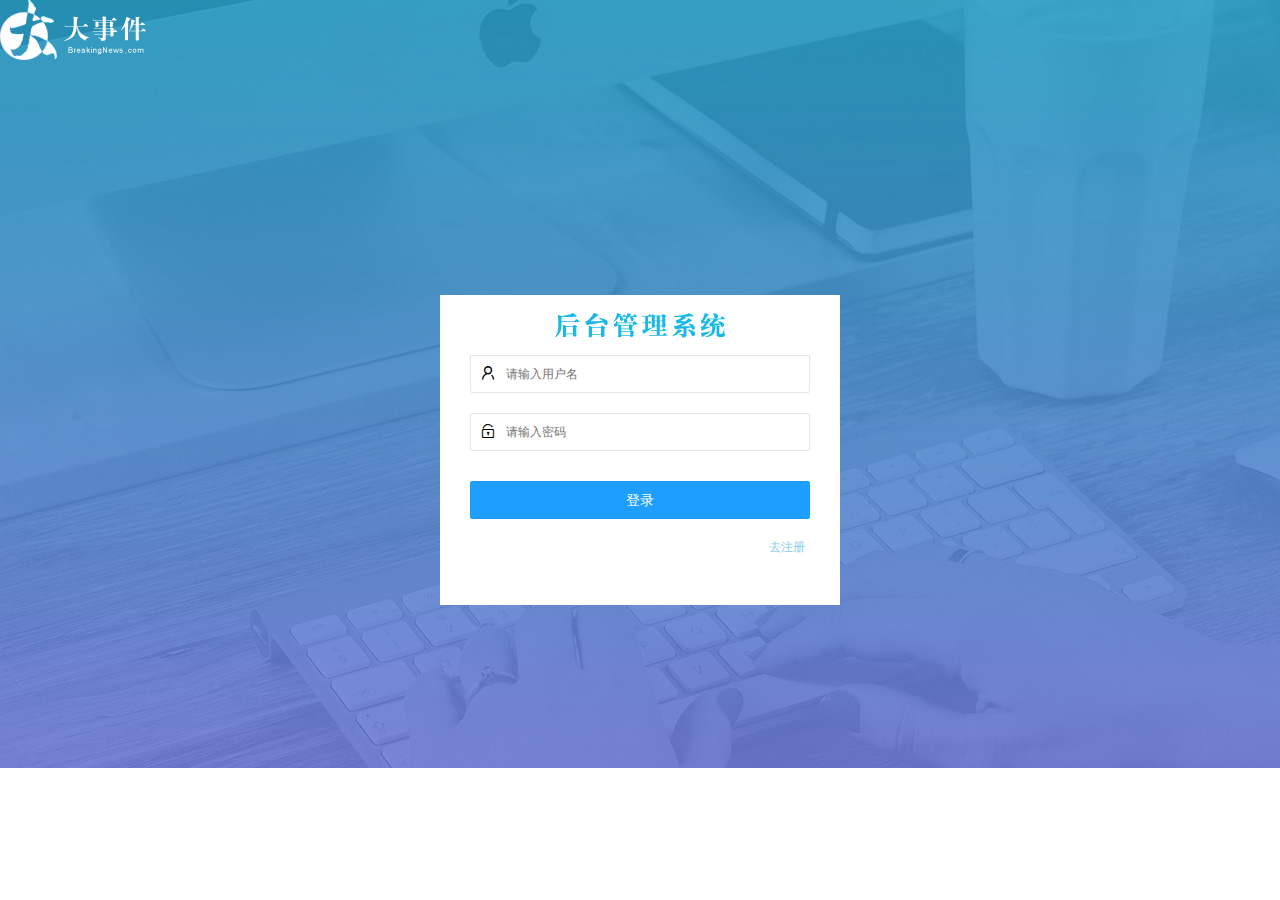
<file: login.html>
<!DOCTYPE html>
<html lang="en">

<head>
    <meta charset="UTF-8">
    <meta name="viewport" content="width=device-width, initial-scale=1.0">
    <title>Document</title>
    <link rel="stylesheet" href="./assets/lib/layui/css/layui.css">
    <link rel="stylesheet" href="./assets/css/login.css">
</head>

<body>
    <!-- 头部的logo区域 -->
    <div class="logo">
        <img src="./assets/images/logo.png" alt="">
    </div>
    <!-- 登录框 -->
    <div class="login">
        <!-- 背景图 -->
        <div class="loginImg"></div>
        <form class="layui-form" action="" id="formlogin">
            <div class="layui-form-item">
                <div class="layui-input-block">
                    <!-- layui可以给表单添加验证过滤 正则 -->
                    <i class="layui-icon layui-icon-username"></i>
                    <input type="text" name="username" required lay-verify="required|us" placeholder="请输入用户名" autocomplete="off" class="layui-input">
                </div>
                <div class="layui-input-block">
                    <i class="layui-icon layui-icon-password"></i>
                    <input type="password" name="pwd" required lay-verify="required|pwd" placeholder="请输入密码" autocomplete="off" class="layui-input">
                </div>
                <button class="layui-btn layui-btn-normal" lay-submit lay-filter="formDemo">登录</button>
            </div>
        </form>

        <a href="javascript:;">去注册</a>
    </div>
    <!-- 注册框 -->
    <div class="reg">
        <!-- 背景图 -->
        <div class="loginImg"></div>
        <form class="layui-form" action="">
            <div class="layui-form-item">
                <div class="layui-input-block">
                    <!-- layui可以给表单添加验证过滤 正则 -->
                    <i class="layui-icon layui-icon-username"></i>
                    <input type="text" name="username" required lay-verify="required|us" lay-verify="number" placeholder="请输入用户名" autocomplete="off" class="layui-input">
                </div>
                <div class="layui-input-block">
                    <i class="layui-icon layui-icon-password"></i>
                    <input type="password" name="pwd" required lay-verify="required|pwd" placeholder="请输入密码" autocomplete="off" class="layui-input">
                </div>
                <div class="layui-input-block">
                    <i class="layui-icon layui-icon-password"></i>
                    <input type="password" name="repwd" required lay-verify="required|repwd" placeholder="请确认密码" autocomplete="off" class="layui-input">
                </div>
                <button class="layui-btn layui-btn-normal" lay-submit lay-filter="formDemo">注册</button>
            </div>
        </form>

        <a href="javascript:;">去登录</a>
    </div>

</body>
<script src="./assets/lib/layui/layui.all.js"></script>
<script src="./assets/lib/jquery.js"></script>
<script src="./assets/js/login.js"></script>

</html>
</file>
<file: assets/lib/layui/css/layui.css>
/** layui-v2.5.5 MIT License By https://www.layui.com */
 .layui-inline,img{display:inline-block;vertical-align:middle}h1,h2,h3,h4,h5,h6{font-weight:400}.layui-edge,.layui-header,.layui-inline,.layui-main{position:relative}.layui-body,.layui-edge,.layui-elip{overflow:hidden}.layui-btn,.layui-edge,.layui-inline,img{vertical-align:middle}.layui-btn,.layui-disabled,.layui-icon,.layui-unselect{-moz-user-select:none;-webkit-user-select:none;-ms-user-select:none}.layui-elip,.layui-form-checkbox span,.layui-form-pane .layui-form-label{text-overflow:ellipsis;white-space:nowrap}.layui-breadcrumb,.layui-tree-btnGroup{visibility:hidden}blockquote,body,button,dd,div,dl,dt,form,h1,h2,h3,h4,h5,h6,input,li,ol,p,pre,td,textarea,th,ul{margin:0;padding:0;-webkit-tap-highlight-color:rgba(0,0,0,0)}a:active,a:hover{outline:0}img{border:none}li{list-style:none}table{border-collapse:collapse;border-spacing:0}h4,h5,h6{font-size:100%}button,input,optgroup,option,select,textarea{font-family:inherit;font-size:inherit;font-style:inherit;font-weight:inherit;outline:0}pre{white-space:pre-wrap;white-space:-moz-pre-wrap;white-space:-pre-wrap;white-space:-o-pre-wrap;word-wrap:break-word}body{line-height:24px;font:14px Helvetica Neue,Helvetica,PingFang SC,Tahoma,Arial,sans-serif}hr{height:1px;margin:10px 0;border:0;clear:both}a{color:#333;text-decoration:none}a:hover{color:#777}a cite{font-style:normal;*cursor:pointer}.layui-border-box,.layui-border-box *{box-sizing:border-box}.layui-box,.layui-box *{box-sizing:content-box}.layui-clear{clear:both;*zoom:1}.layui-clear:after{content:'\20';clear:both;*zoom:1;display:block;height:0}.layui-inline{*display:inline;*zoom:1}.layui-edge{display:inline-block;width:0;height:0;border-width:6px;border-style:dashed;border-color:transparent}.layui-edge-top{top:-4px;border-bottom-color:#999;border-bottom-style:solid}.layui-edge-right{border-left-color:#999;border-left-style:solid}.layui-edge-bottom{top:2px;border-top-color:#999;border-top-style:solid}.layui-edge-left{border-right-color:#999;border-right-style:solid}.layui-disabled,.layui-disabled:hover{color:#d2d2d2!important;cursor:not-allowed!important}.layui-circle{border-radius:100%}.layui-show{display:block!important}.layui-hide{display:none!important}@font-face{font-family:layui-icon;src:url(../font/iconfont.eot?v=250);src:url(../font/iconfont.eot?v=250#iefix) format('embedded-opentype'),url(../font/iconfont.woff2?v=250) format('woff2'),url(../font/iconfont.woff?v=250) format('woff'),url(../font/iconfont.ttf?v=250) format('truetype'),url(../font/iconfont.svg?v=250#layui-icon) format('svg')}.layui-icon{font-family:layui-icon!important;font-size:16px;font-style:normal;-webkit-font-smoothing:antialiased;-moz-osx-font-smoothing:grayscale}.layui-icon-reply-fill:before{content:"\e611"}.layui-icon-set-fill:before{content:"\e614"}.layui-icon-menu-fill:before{content:"\e60f"}.layui-icon-search:before{content:"\e615"}.layui-icon-share:before{content:"\e641"}.layui-icon-set-sm:before{content:"\e620"}.layui-icon-engine:before{content:"\e628"}.layui-icon-close:before{content:"\1006"}.layui-icon-close-fill:before{content:"\1007"}.layui-icon-chart-screen:before{content:"\e629"}.layui-icon-star:before{content:"\e600"}.layui-icon-circle-dot:before{content:"\e617"}.layui-icon-chat:before{content:"\e606"}.layui-icon-release:before{content:"\e609"}.layui-icon-list:before{content:"\e60a"}.layui-icon-chart:before{content:"\e62c"}.layui-icon-ok-circle:before{content:"\1005"}.layui-icon-layim-theme:before{content:"\e61b"}.layui-icon-table:before{content:"\e62d"}.layui-icon-right:before{content:"\e602"}.layui-icon-left:before{content:"\e603"}.layui-icon-cart-simple:before{content:"\e698"}.layui-icon-face-cry:before{content:"\e69c"}.layui-icon-face-smile:before{content:"\e6af"}.layui-icon-survey:before{content:"\e6b2"}.layui-icon-tree:before{content:"\e62e"}.layui-icon-upload-circle:before{content:"\e62f"}.layui-icon-add-circle:before{content:"\e61f"}.layui-icon-download-circle:before{content:"\e601"}.layui-icon-templeate-1:before{content:"\e630"}.layui-icon-util:before{content:"\e631"}.layui-icon-face-surprised:before{content:"\e664"}.layui-icon-edit:before{content:"\e642"}.layui-icon-speaker:before{content:"\e645"}.layui-icon-down:before{content:"\e61a"}.layui-icon-file:before{content:"\e621"}.layui-icon-layouts:before{content:"\e632"}.layui-icon-rate-half:before{content:"\e6c9"}.layui-icon-add-circle-fine:before{content:"\e608"}.layui-icon-prev-circle:before{content:"\e633"}.layui-icon-read:before{content:"\e705"}.layui-icon-404:before{content:"\e61c"}.layui-icon-carousel:before{content:"\e634"}.layui-icon-help:before{content:"\e607"}.layui-icon-code-circle:before{content:"\e635"}.layui-icon-water:before{content:"\e636"}.layui-icon-username:before{content:"\e66f"}.layui-icon-find-fill:before{content:"\e670"}.layui-icon-about:before{content:"\e60b"}.layui-icon-location:before{content:"\e715"}.layui-icon-up:before{content:"\e619"}.layui-icon-pause:before{content:"\e651"}.layui-icon-date:before{content:"\e637"}.layui-icon-layim-uploadfile:before{content:"\e61d"}.layui-icon-delete:before{content:"\e640"}.layui-icon-play:before{content:"\e652"}.layui-icon-top:before{content:"\e604"}.layui-icon-friends:before{content:"\e612"}.layui-icon-refresh-3:before{content:"\e9aa"}.layui-icon-ok:before{content:"\e605"}.layui-icon-layer:before{content:"\e638"}.layui-icon-face-smile-fine:before{content:"\e60c"}.layui-icon-dollar:before{content:"\e659"}.layui-icon-group:before{content:"\e613"}.layui-icon-layim-download:before{content:"\e61e"}.layui-icon-picture-fine:before{content:"\e60d"}.layui-icon-link:before{content:"\e64c"}.layui-icon-diamond:before{content:"\e735"}.layui-icon-log:before{content:"\e60e"}.layui-icon-rate-solid:before{content:"\e67a"}.layui-icon-fonts-del:before{content:"\e64f"}.layui-icon-unlink:before{content:"\e64d"}.layui-icon-fonts-clear:before{content:"\e639"}.layui-icon-triangle-r:before{content:"\e623"}.layui-icon-circle:before{content:"\e63f"}.layui-icon-radio:before{content:"\e643"}.layui-icon-align-center:before{content:"\e647"}.layui-icon-align-right:before{content:"\e648"}.layui-icon-align-left:before{content:"\e649"}.layui-icon-loading-1:before{content:"\e63e"}.layui-icon-return:before{content:"\e65c"}.layui-icon-fonts-strong:before{content:"\e62b"}.layui-icon-upload:before{content:"\e67c"}.layui-icon-dialogue:before{content:"\e63a"}.layui-icon-video:before{content:"\e6ed"}.layui-icon-headset:before{content:"\e6fc"}.layui-icon-cellphone-fine:before{content:"\e63b"}.layui-icon-add-1:before{content:"\e654"}.layui-icon-face-smile-b:before{content:"\e650"}.layui-icon-fonts-html:before{content:"\e64b"}.layui-icon-form:before{content:"\e63c"}.layui-icon-cart:before{content:"\e657"}.layui-icon-camera-fill:before{content:"\e65d"}.layui-icon-tabs:before{content:"\e62a"}.layui-icon-fonts-code:before{content:"\e64e"}.layui-icon-fire:before{content:"\e756"}.layui-icon-set:before{content:"\e716"}.layui-icon-fonts-u:before{content:"\e646"}.layui-icon-triangle-d:before{content:"\e625"}.layui-icon-tips:before{content:"\e702"}.layui-icon-picture:before{content:"\e64a"}.layui-icon-more-vertical:before{content:"\e671"}.layui-icon-flag:before{content:"\e66c"}.layui-icon-loading:before{content:"\e63d"}.layui-icon-fonts-i:before{content:"\e644"}.layui-icon-refresh-1:before{content:"\e666"}.layui-icon-rmb:before{content:"\e65e"}.layui-icon-home:before{content:"\e68e"}.layui-icon-user:before{content:"\e770"}.layui-icon-notice:before{content:"\e667"}.layui-icon-login-weibo:before{content:"\e675"}.layui-icon-voice:before{content:"\e688"}.layui-icon-upload-drag:before{content:"\e681"}.layui-icon-login-qq:before{content:"\e676"}.layui-icon-snowflake:before{content:"\e6b1"}.layui-icon-file-b:before{content:"\e655"}.layui-icon-template:before{content:"\e663"}.layui-icon-auz:before{content:"\e672"}.layui-icon-console:before{content:"\e665"}.layui-icon-app:before{content:"\e653"}.layui-icon-prev:before{content:"\e65a"}.layui-icon-website:before{content:"\e7ae"}.layui-icon-next:before{content:"\e65b"}.layui-icon-component:before{content:"\e857"}.layui-icon-more:before{content:"\e65f"}.layui-icon-login-wechat:before{content:"\e677"}.layui-icon-shrink-right:before{content:"\e668"}.layui-icon-spread-left:before{content:"\e66b"}.layui-icon-camera:before{content:"\e660"}.layui-icon-note:before{content:"\e66e"}.layui-icon-refresh:before{content:"\e669"}.layui-icon-female:before{content:"\e661"}.layui-icon-male:before{content:"\e662"}.layui-icon-password:before{content:"\e673"}.layui-icon-senior:before{content:"\e674"}.layui-icon-theme:before{content:"\e66a"}.layui-icon-tread:before{content:"\e6c5"}.layui-icon-praise:before{content:"\e6c6"}.layui-icon-star-fill:before{content:"\e658"}.layui-icon-rate:before{content:"\e67b"}.layui-icon-template-1:before{content:"\e656"}.layui-icon-vercode:before{content:"\e679"}.layui-icon-cellphone:before{content:"\e678"}.layui-icon-screen-full:before{content:"\e622"}.layui-icon-screen-restore:before{content:"\e758"}.layui-icon-cols:before{content:"\e610"}.layui-icon-export:before{content:"\e67d"}.layui-icon-print:before{content:"\e66d"}.layui-icon-slider:before{content:"\e714"}.layui-icon-addition:before{content:"\e624"}.layui-icon-subtraction:before{content:"\e67e"}.layui-icon-service:before{content:"\e626"}.layui-icon-transfer:before{content:"\e691"}.layui-main{width:1140px;margin:0 auto}.layui-header{z-index:1000;height:60px}.layui-header a:hover{transition:all .5s;-webkit-transition:all .5s}.layui-side{position:fixed;left:0;top:0;bottom:0;z-index:999;width:200px;overflow-x:hidden}.layui-side-scroll{position:relative;width:220px;height:100%;overflow-x:hidden}.layui-body{position:absolute;left:200px;right:0;top:0;bottom:0;z-index:998;width:auto;overflow-y:auto;box-sizing:border-box}.layui-layout-body{overflow:hidden}.layui-layout-admin .layui-header{background-color:#23262E}.layui-layout-admin .layui-side{top:60px;width:200px;overflow-x:hidden}.layui-layout-admin .layui-body{position:fixed;top:60px;bottom:44px}.layui-layout-admin .layui-main{width:auto;margin:0 15px}.layui-layout-admin .layui-footer{position:fixed;left:200px;right:0;bottom:0;height:44px;line-height:44px;padding:0 15px;background-color:#eee}.layui-layout-admin .layui-logo{position:absolute;left:0;top:0;width:200px;height:100%;line-height:60px;text-align:center;color:#009688;font-size:16px}.layui-layout-admin .layui-header .layui-nav{background:0 0}.layui-layout-left{position:absolute!important;left:200px;top:0}.layui-layout-right{position:absolute!important;right:0;top:0}.layui-container{position:relative;margin:0 auto;padding:0 15px;box-sizing:border-box}.layui-fluid{position:relative;margin:0 auto;padding:0 15px}.layui-row:after,.layui-row:before{content:'';display:block;clear:both}.layui-col-lg1,.layui-col-lg10,.layui-col-lg11,.layui-col-lg12,.layui-col-lg2,.layui-col-lg3,.layui-col-lg4,.layui-col-lg5,.layui-col-lg6,.layui-col-lg7,.layui-col-lg8,.layui-col-lg9,.layui-col-md1,.layui-col-md10,.layui-col-md11,.layui-col-md12,.layui-col-md2,.layui-col-md3,.layui-col-md4,.layui-col-md5,.layui-col-md6,.layui-col-md7,.layui-col-md8,.layui-col-md9,.layui-col-sm1,.layui-col-sm10,.layui-col-sm11,.layui-col-sm12,.layui-col-sm2,.layui-col-sm3,.layui-col-sm4,.layui-col-sm5,.layui-col-sm6,.layui-col-sm7,.layui-col-sm8,.layui-col-sm9,.layui-col-xs1,.layui-col-xs10,.layui-col-xs11,.layui-col-xs12,.layui-col-xs2,.layui-col-xs3,.layui-col-xs4,.layui-col-xs5,.layui-col-xs6,.layui-col-xs7,.layui-col-xs8,.layui-col-xs9{position:relative;display:block;box-sizing:border-box}.layui-col-xs1,.layui-col-xs10,.layui-col-xs11,.layui-col-xs12,.layui-col-xs2,.layui-col-xs3,.layui-col-xs4,.layui-col-xs5,.layui-col-xs6,.layui-col-xs7,.layui-col-xs8,.layui-col-xs9{float:left}.layui-col-xs1{width:8.33333333%}.layui-col-xs2{width:16.66666667%}.layui-col-xs3{width:25%}.layui-col-xs4{width:33.33333333%}.layui-col-xs5{width:41.66666667%}.layui-col-xs6{width:50%}.layui-col-xs7{width:58.33333333%}.layui-col-xs8{width:66.66666667%}.layui-col-xs9{width:75%}.layui-col-xs10{width:83.33333333%}.layui-col-xs11{width:91.66666667%}.layui-col-xs12{width:100%}.layui-col-xs-offset1{margin-left:8.33333333%}.layui-col-xs-offset2{margin-left:16.66666667%}.layui-col-xs-offset3{margin-left:25%}.layui-col-xs-offset4{margin-left:33.33333333%}.layui-col-xs-offset5{margin-left:41.66666667%}.layui-col-xs-offset6{margin-left:50%}.layui-col-xs-offset7{margin-left:58.33333333%}.layui-col-xs-offset8{margin-left:66.66666667%}.layui-col-xs-offset9{margin-left:75%}.layui-col-xs-offset10{margin-left:83.33333333%}.layui-col-xs-offset11{margin-left:91.66666667%}.layui-col-xs-offset12{margin-left:100%}@media screen and (max-width:768px){.layui-hide-xs{display:none!important}.layui-show-xs-block{display:block!important}.layui-show-xs-inline{display:inline!important}.layui-show-xs-inline-block{display:inline-block!important}}@media screen and (min-width:768px){.layui-container{width:750px}.layui-hide-sm{display:none!important}.layui-show-sm-block{display:block!important}.layui-show-sm-inline{display:inline!important}.layui-show-sm-inline-block{display:inline-block!important}.layui-col-sm1,.layui-col-sm10,.layui-col-sm11,.layui-col-sm12,.layui-col-sm2,.layui-col-sm3,.layui-col-sm4,.layui-col-sm5,.layui-col-sm6,.layui-col-sm7,.layui-col-sm8,.layui-col-sm9{float:left}.layui-col-sm1{width:8.33333333%}.layui-col-sm2{width:16.66666667%}.layui-col-sm3{width:25%}.layui-col-sm4{width:33.33333333%}.layui-col-sm5{width:41.66666667%}.layui-col-sm6{width:50%}.layui-col-sm7{width:58.33333333%}.layui-col-sm8{width:66.66666667%}.layui-col-sm9{width:75%}.layui-col-sm10{width:83.33333333%}.layui-col-sm11{width:91.66666667%}.layui-col-sm12{width:100%}.layui-col-sm-offset1{margin-left:8.33333333%}.layui-col-sm-offset2{margin-left:16.66666667%}.layui-col-sm-offset3{margin-left:25%}.layui-col-sm-offset4{margin-left:33.33333333%}.layui-col-sm-offset5{margin-left:41.66666667%}.layui-col-sm-offset6{margin-left:50%}.layui-col-sm-offset7{margin-left:58.33333333%}.layui-col-sm-offset8{margin-left:66.66666667%}.layui-col-sm-offset9{margin-left:75%}.layui-col-sm-offset10{margin-left:83.33333333%}.layui-col-sm-offset11{margin-left:91.66666667%}.layui-col-sm-offset12{margin-left:100%}}@media screen and (min-width:992px){.layui-container{width:970px}.layui-hide-md{display:none!important}.layui-show-md-block{display:block!important}.layui-show-md-inline{display:inline!important}.layui-show-md-inline-block{display:inline-block!important}.layui-col-md1,.layui-col-md10,.layui-col-md11,.layui-col-md12,.layui-col-md2,.layui-col-md3,.layui-col-md4,.layui-col-md5,.layui-col-md6,.layui-col-md7,.layui-col-md8,.layui-col-md9{float:left}.layui-col-md1{width:8.33333333%}.layui-col-md2{width:16.66666667%}.layui-col-md3{width:25%}.layui-col-md4{width:33.33333333%}.layui-col-md5{width:41.66666667%}.layui-col-md6{width:50%}.layui-col-md7{width:58.33333333%}.layui-col-md8{width:66.66666667%}.layui-col-md9{width:75%}.layui-col-md10{width:83.33333333%}.layui-col-md11{width:91.66666667%}.layui-col-md12{width:100%}.layui-col-md-offset1{margin-left:8.33333333%}.layui-col-md-offset2{margin-left:16.66666667%}.layui-col-md-offset3{margin-left:25%}.layui-col-md-offset4{margin-left:33.33333333%}.layui-col-md-offset5{margin-left:41.66666667%}.layui-col-md-offset6{margin-left:50%}.layui-col-md-offset7{margin-left:58.33333333%}.layui-col-md-offset8{margin-left:66.66666667%}.layui-col-md-offset9{margin-left:75%}.layui-col-md-offset10{margin-left:83.33333333%}.layui-col-md-offset11{margin-left:91.66666667%}.layui-col-md-offset12{margin-left:100%}}@media screen and (min-width:1200px){.layui-container{width:1170px}.layui-hide-lg{display:none!important}.layui-show-lg-block{display:block!important}.layui-show-lg-inline{display:inline!important}.layui-show-lg-inline-block{display:inline-block!important}.layui-col-lg1,.layui-col-lg10,.layui-col-lg11,.layui-col-lg12,.layui-col-lg2,.layui-col-lg3,.layui-col-lg4,.layui-col-lg5,.layui-col-lg6,.layui-col-lg7,.layui-col-lg8,.layui-col-lg9{float:left}.layui-col-lg1{width:8.33333333%}.layui-col-lg2{width:16.66666667%}.layui-col-lg3{width:25%}.layui-col-lg4{width:33.33333333%}.layui-col-lg5{width:41.66666667%}.layui-col-lg6{width:50%}.layui-col-lg7{width:58.33333333%}.layui-col-lg8{width:66.66666667%}.layui-col-lg9{width:75%}.layui-col-lg10{width:83.33333333%}.layui-col-lg11{width:91.66666667%}.layui-col-lg12{width:100%}.layui-col-lg-offset1{margin-left:8.33333333%}.layui-col-lg-offset2{margin-left:16.66666667%}.layui-col-lg-offset3{margin-left:25%}.layui-col-lg-offset4{margin-left:33.33333333%}.layui-col-lg-offset5{margin-left:41.66666667%}.layui-col-lg-offset6{margin-left:50%}.layui-col-lg-offset7{margin-left:58.33333333%}.layui-col-lg-offset8{margin-left:66.66666667%}.layui-col-lg-offset9{margin-left:75%}.layui-col-lg-offset10{margin-left:83.33333333%}.layui-col-lg-offset11{margin-left:91.66666667%}.layui-col-lg-offset12{margin-left:100%}}.layui-col-space1{margin:-.5px}.layui-col-space1>*{padding:.5px}.layui-col-space3{margin:-1.5px}.layui-col-space3>*{padding:1.5px}.layui-col-space5{margin:-2.5px}.layui-col-space5>*{padding:2.5px}.layui-col-space8{margin:-3.5px}.layui-col-space8>*{padding:3.5px}.layui-col-space10{margin:-5px}.layui-col-space10>*{padding:5px}.layui-col-space12{margin:-6px}.layui-col-space12>*{padding:6px}.layui-col-space15{margin:-7.5px}.layui-col-space15>*{padding:7.5px}.layui-col-space18{margin:-9px}.layui-col-space18>*{padding:9px}.layui-col-space20{margin:-10px}.layui-col-space20>*{padding:10px}.layui-col-space22{margin:-11px}.layui-col-space22>*{padding:11px}.layui-col-space25{margin:-12.5px}.layui-col-space25>*{padding:12.5px}.layui-col-space30{margin:-15px}.layui-col-space30>*{padding:15px}.layui-btn,.layui-input,.layui-select,.layui-textarea,.layui-upload-button{outline:0;-webkit-appearance:none;transition:all .3s;-webkit-transition:all .3s;box-sizing:border-box}.layui-elem-quote{margin-bottom:10px;padding:15px;line-height:22px;border-left:5px solid #009688;border-radius:0 2px 2px 0;background-color:#f2f2f2}.layui-quote-nm{border-style:solid;border-width:1px 1px 1px 5px;background:0 0}.layui-elem-field{margin-bottom:10px;padding:0;border-width:1px;border-style:solid}.layui-elem-field legend{margin-left:20px;padding:0 10px;font-size:20px;font-weight:300}.layui-field-title{margin:10px 0 20px;border-width:1px 0 0}.layui-field-box{padding:10px 15px}.layui-field-title .layui-field-box{padding:10px 0}.layui-progress{position:relative;height:6px;border-radius:20px;background-color:#e2e2e2}.layui-progress-bar{position:absolute;left:0;top:0;width:0;max-width:100%;height:6px;border-radius:20px;text-align:right;background-color:#5FB878;transition:all .3s;-webkit-transition:all .3s}.layui-progress-big,.layui-progress-big .layui-progress-bar{height:18px;line-height:18px}.layui-progress-text{position:relative;top:-20px;line-height:18px;font-size:12px;color:#666}.layui-progress-big .layui-progress-text{position:static;padding:0 10px;color:#fff}.layui-collapse{border-width:1px;border-style:solid;border-radius:2px}.layui-colla-content,.layui-colla-item{border-top-width:1px;border-top-style:solid}.layui-colla-item:first-child{border-top:none}.layui-colla-title{position:relative;height:42px;line-height:42px;padding:0 15px 0 35px;color:#333;background-color:#f2f2f2;cursor:pointer;font-size:14px;overflow:hidden}.layui-colla-content{display:none;padding:10px 15px;line-height:22px;color:#666}.layui-colla-icon{position:absolute;left:15px;top:0;font-size:14px}.layui-card{margin-bottom:15px;border-radius:2px;background-color:#fff;box-shadow:0 1px 2px 0 rgba(0,0,0,.05)}.layui-card:last-child{margin-bottom:0}.layui-card-header{position:relative;height:42px;line-height:42px;padding:0 15px;border-bottom:1px solid #f6f6f6;color:#333;border-radius:2px 2px 0 0;font-size:14px}.layui-bg-black,.layui-bg-blue,.layui-bg-cyan,.layui-bg-green,.layui-bg-orange,.layui-bg-red{color:#fff!important}.layui-card-body{position:relative;padding:10px 15px;line-height:24px}.layui-card-body[pad15]{padding:15px}.layui-card-body[pad20]{padding:20px}.layui-card-body .layui-table{margin:5px 0}.layui-card .layui-tab{margin:0}.layui-panel-window{position:relative;padding:15px;border-radius:0;border-top:5px solid #E6E6E6;background-color:#fff}.layui-auxiliar-moving{position:fixed;left:0;right:0;top:0;bottom:0;width:100%;height:100%;background:0 0;z-index:9999999999}.layui-form-label,.layui-form-mid,.layui-form-select,.layui-input-block,.layui-input-inline,.layui-textarea{position:relative}.layui-bg-red{background-color:#FF5722!important}.layui-bg-orange{background-color:#FFB800!important}.layui-bg-green{background-color:#009688!important}.layui-bg-cyan{background-color:#2F4056!important}.layui-bg-blue{background-color:#1E9FFF!important}.layui-bg-black{background-color:#393D49!important}.layui-bg-gray{background-color:#eee!important;color:#666!important}.layui-badge-rim,.layui-colla-content,.layui-colla-item,.layui-collapse,.layui-elem-field,.layui-form-pane .layui-form-item[pane],.layui-form-pane .layui-form-label,.layui-input,.layui-layedit,.layui-layedit-tool,.layui-quote-nm,.layui-select,.layui-tab-bar,.layui-tab-card,.layui-tab-title,.layui-tab-title .layui-this:after,.layui-textarea{border-color:#e6e6e6}.layui-timeline-item:before,hr{background-color:#e6e6e6}.layui-text{line-height:22px;font-size:14px;color:#666}.layui-text h1,.layui-text h2,.layui-text h3{font-weight:500;color:#333}.layui-text h1{font-size:30px}.layui-text h2{font-size:24px}.layui-text h3{font-size:18px}.layui-text a:not(.layui-btn){color:#01AAED}.layui-text a:not(.layui-btn):hover{text-decoration:underline}.layui-text ul{padding:5px 0 5px 15px}.layui-text ul li{margin-top:5px;list-style-type:disc}.layui-text em,.layui-word-aux{color:#999!important;padding:0 5px!important}.layui-btn{display:inline-block;height:38px;line-height:38px;padding:0 18px;background-color:#009688;color:#fff;white-space:nowrap;text-align:center;font-size:14px;border:none;border-radius:2px;cursor:pointer}.layui-btn:hover{opacity:.8;filter:alpha(opacity=80);color:#fff}.layui-btn:active{opacity:1;filter:alpha(opacity=100)}.layui-btn+.layui-btn{margin-left:10px}.layui-btn-container{font-size:0}.layui-btn-container .layui-btn{margin-right:10px;margin-bottom:10px}.layui-btn-container .layui-btn+.layui-btn{margin-left:0}.layui-table .layui-btn-container .layui-btn{margin-bottom:9px}.layui-btn-radius{border-radius:100px}.layui-btn .layui-icon{margin-right:3px;font-size:18px;vertical-align:bottom;vertical-align:middle\9}.layui-btn-primary{border:1px solid #C9C9C9;background-color:#fff;color:#555}.layui-btn-primary:hover{border-color:#009688;color:#333}.layui-btn-normal{background-color:#1E9FFF}.layui-btn-warm{background-color:#FFB800}.layui-btn-danger{background-color:#FF5722}.layui-btn-checked{background-color:#5FB878}.layui-btn-disabled,.layui-btn-disabled:active,.layui-btn-disabled:hover{border:1px solid #e6e6e6;background-color:#FBFBFB;color:#C9C9C9;cursor:not-allowed;opacity:1}.layui-btn-lg{height:44px;line-height:44px;padding:0 25px;font-size:16px}.layui-btn-sm{height:30px;line-height:30px;padding:0 10px;font-size:12px}.layui-btn-sm i{font-size:16px!important}.layui-btn-xs{height:22px;line-height:22px;padding:0 5px;font-size:12px}.layui-btn-xs i{font-size:14px!important}.layui-btn-group{display:inline-block;vertical-align:middle;font-size:0}.layui-btn-group .layui-btn{margin-left:0!important;margin-right:0!important;border-left:1px solid rgba(255,255,255,.5);border-radius:0}.layui-btn-group .layui-btn-primary{border-left:none}.layui-btn-group .layui-btn-primary:hover{border-color:#C9C9C9;color:#009688}.layui-btn-group .layui-btn:first-child{border-left:none;border-radius:2px 0 0 2px}.layui-btn-group .layui-btn-primary:first-child{border-left:1px solid #c9c9c9}.layui-btn-group .layui-btn:last-child{border-radius:0 2px 2px 0}.layui-btn-group .layui-btn+.layui-btn{margin-left:0}.layui-btn-group+.layui-btn-group{margin-left:10px}.layui-btn-fluid{width:100%}.layui-input,.layui-select,.layui-textarea{height:38px;line-height:1.3;line-height:38px\9;border-width:1px;border-style:solid;background-color:#fff;border-radius:2px}.layui-input::-webkit-input-placeholder,.layui-select::-webkit-input-placeholder,.layui-textarea::-webkit-input-placeholder{line-height:1.3}.layui-input,.layui-textarea{display:block;width:100%;padding-left:10px}.layui-input:hover,.layui-textarea:hover{border-color:#D2D2D2!important}.layui-input:focus,.layui-textarea:focus{border-color:#C9C9C9!important}.layui-textarea{min-height:100px;height:auto;line-height:20px;padding:6px 10px;resize:vertical}.layui-select{padding:0 10px}.layui-form input[type=checkbox],.layui-form input[type=radio],.layui-form select{display:none}.layui-form [lay-ignore]{display:initial}.layui-form-item{margin-bottom:15px;clear:both;*zoom:1}.layui-form-item:after{content:'\20';clear:both;*zoom:1;display:block;height:0}.layui-form-label{float:left;display:block;padding:9px 15px;width:80px;font-weight:400;line-height:20px;text-align:right}.layui-form-label-col{display:block;float:none;padding:9px 0;line-height:20px;text-align:left}.layui-form-item .layui-inline{margin-bottom:5px;margin-right:10px}.layui-input-block{margin-left:110px;min-height:36px}.layui-input-inline{display:inline-block;vertical-align:middle}.layui-form-item .layui-input-inline{float:left;width:190px;margin-right:10px}.layui-form-text .layui-input-inline{width:auto}.layui-form-mid{float:left;display:block;padding:9px 0!important;line-height:20px;margin-right:10px}.layui-form-danger+.layui-form-select .layui-input,.layui-form-danger:focus{border-color:#FF5722!important}.layui-form-select .layui-input{padding-right:30px;cursor:pointer}.layui-form-select .layui-edge{position:absolute;right:10px;top:50%;margin-top:-3px;cursor:pointer;border-width:6px;border-top-color:#c2c2c2;border-top-style:solid;transition:all .3s;-webkit-transition:all .3s}.layui-form-select dl{display:none;position:absolute;left:0;top:42px;padding:5px 0;z-index:899;min-width:100%;border:1px solid #d2d2d2;max-height:300px;overflow-y:auto;background-color:#fff;border-radius:2px;box-shadow:0 2px 4px rgba(0,0,0,.12);box-sizing:border-box}.layui-form-select dl dd,.layui-form-select dl dt{padding:0 10px;line-height:36px;white-space:nowrap;overflow:hidden;text-overflow:ellipsis}.layui-form-select dl dt{font-size:12px;color:#999}.layui-form-select dl dd{cursor:pointer}.layui-form-select dl dd:hover{background-color:#f2f2f2;-webkit-transition:.5s all;transition:.5s all}.layui-form-select .layui-select-group dd{padding-left:20px}.layui-form-select dl dd.layui-select-tips{padding-left:10px!important;color:#999}.layui-form-select dl dd.layui-this{background-color:#5FB878;color:#fff}.layui-form-checkbox,.layui-form-select dl dd.layui-disabled{background-color:#fff}.layui-form-selected dl{display:block}.layui-form-checkbox,.layui-form-checkbox *,.layui-form-switch{display:inline-block;vertical-align:middle}.layui-form-selected .layui-edge{margin-top:-9px;-webkit-transform:rotate(180deg);transform:rotate(180deg);margin-top:-3px\9}:root .layui-form-selected .layui-edge{margin-top:-9px\0/IE9}.layui-form-selectup dl{top:auto;bottom:42px}.layui-select-none{margin:5px 0;text-align:center;color:#999}.layui-select-disabled .layui-disabled{border-color:#eee!important}.layui-select-disabled .layui-edge{border-top-color:#d2d2d2}.layui-form-checkbox{position:relative;height:30px;line-height:30px;margin-right:10px;padding-right:30px;cursor:pointer;font-size:0;-webkit-transition:.1s linear;transition:.1s linear;box-sizing:border-box}.layui-form-checkbox span{padding:0 10px;height:100%;font-size:14px;border-radius:2px 0 0 2px;background-color:#d2d2d2;color:#fff;overflow:hidden}.layui-form-checkbox:hover span{background-color:#c2c2c2}.layui-form-checkbox i{position:absolute;right:0;top:0;width:30px;height:28px;border:1px solid #d2d2d2;border-left:none;border-radius:0 2px 2px 0;color:#fff;font-size:20px;text-align:center}.layui-form-checkbox:hover i{border-color:#c2c2c2;color:#c2c2c2}.layui-form-checked,.layui-form-checked:hover{border-color:#5FB878}.layui-form-checked span,.layui-form-checked:hover span{background-color:#5FB878}.layui-form-checked i,.layui-form-checked:hover i{color:#5FB878}.layui-form-item .layui-form-checkbox{margin-top:4px}.layui-form-checkbox[lay-skin=primary]{height:auto!important;line-height:normal!important;min-width:18px;min-height:18px;border:none!important;margin-right:0;padding-left:28px;padding-right:0;background:0 0}.layui-form-checkbox[lay-skin=primary] span{padding-left:0;padding-right:15px;line-height:18px;background:0 0;color:#666}.layui-form-checkbox[lay-skin=primary] i{right:auto;left:0;width:16px;height:16px;line-height:16px;border:1px solid #d2d2d2;font-size:12px;border-radius:2px;background-color:#fff;-webkit-transition:.1s linear;transition:.1s linear}.layui-form-checkbox[lay-skin=primary]:hover i{border-color:#5FB878;color:#fff}.layui-form-checked[lay-skin=primary] i{border-color:#5FB878!important;background-color:#5FB878;color:#fff}.layui-checkbox-disbaled[lay-skin=primary] span{background:0 0!important;color:#c2c2c2}.layui-checkbox-disbaled[lay-skin=primary]:hover i{border-color:#d2d2d2}.layui-form-item .layui-form-checkbox[lay-skin=primary]{margin-top:10px}.layui-form-switch{position:relative;height:22px;line-height:22px;min-width:35px;padding:0 5px;margin-top:8px;border:1px solid #d2d2d2;border-radius:20px;cursor:pointer;background-color:#fff;-webkit-transition:.1s linear;transition:.1s linear}.layui-form-switch i{position:absolute;left:5px;top:3px;width:16px;height:16px;border-radius:20px;background-color:#d2d2d2;-webkit-transition:.1s linear;transition:.1s linear}.layui-form-switch em{position:relative;top:0;width:25px;margin-left:21px;padding:0!important;text-align:center!important;color:#999!important;font-style:normal!important;font-size:12px}.layui-form-onswitch{border-color:#5FB878;background-color:#5FB878}.layui-checkbox-disbaled,.layui-checkbox-disbaled i{border-color:#e2e2e2!important}.layui-form-onswitch i{left:100%;margin-left:-21px;background-color:#fff}.layui-form-onswitch em{margin-left:5px;margin-right:21px;color:#fff!important}.layui-checkbox-disbaled span{background-color:#e2e2e2!important}.layui-checkbox-disbaled:hover i{color:#fff!important}[lay-radio]{display:none}.layui-form-radio,.layui-form-radio *{display:inline-block;vertical-align:middle}.layui-form-radio{line-height:28px;margin:6px 10px 0 0;padding-right:10px;cursor:pointer;font-size:0}.layui-form-radio *{font-size:14px}.layui-form-radio>i{margin-right:8px;font-size:22px;color:#c2c2c2}.layui-form-radio>i:hover,.layui-form-radioed>i{color:#5FB878}.layui-radio-disbaled>i{color:#e2e2e2!important}.layui-form-pane .layui-form-label{width:110px;padding:8px 15px;height:38px;line-height:20px;border-width:1px;border-style:solid;border-radius:2px 0 0 2px;text-align:center;background-color:#FBFBFB;overflow:hidden;box-sizing:border-box}.layui-form-pane .layui-input-inline{margin-left:-1px}.layui-form-pane .layui-input-block{margin-left:110px;left:-1px}.layui-form-pane .layui-input{border-radius:0 2px 2px 0}.layui-form-pane .layui-form-text .layui-form-label{float:none;width:100%;border-radius:2px;box-sizing:border-box;text-align:left}.layui-form-pane .layui-form-text .layui-input-inline{display:block;margin:0;top:-1px;clear:both}.layui-form-pane .layui-form-text .layui-input-block{margin:0;left:0;top:-1px}.layui-form-pane .layui-form-text .layui-textarea{min-height:100px;border-radius:0 0 2px 2px}.layui-form-pane .layui-form-checkbox{margin:4px 0 4px 10px}.layui-form-pane .layui-form-radio,.layui-form-pane .layui-form-switch{margin-top:6px;margin-left:10px}.layui-form-pane .layui-form-item[pane]{position:relative;border-width:1px;border-style:solid}.layui-form-pane .layui-form-item[pane] .layui-form-label{position:absolute;left:0;top:0;height:100%;border-width:0 1px 0 0}.layui-form-pane .layui-form-item[pane] .layui-input-inline{margin-left:110px}@media screen and (max-width:450px){.layui-form-item .layui-form-label{text-overflow:ellipsis;overflow:hidden;white-space:nowrap}.layui-form-item .layui-inline{display:block;margin-right:0;margin-bottom:20px;clear:both}.layui-form-item .layui-inline:after{content:'\20';clear:both;display:block;height:0}.layui-form-item .layui-input-inline{display:block;float:none;left:-3px;width:auto;margin:0 0 10px 112px}.layui-form-item .layui-input-inline+.layui-form-mid{margin-left:110px;top:-5px;padding:0}.layui-form-item .layui-form-checkbox{margin-right:5px;margin-bottom:5px}}.layui-layedit{border-width:1px;border-style:solid;border-radius:2px}.layui-layedit-tool{padding:3px 5px;border-bottom-width:1px;border-bottom-style:solid;font-size:0}.layedit-tool-fixed{position:fixed;top:0;border-top:1px solid #e2e2e2}.layui-layedit-tool .layedit-tool-mid,.layui-layedit-tool .layui-icon{display:inline-block;vertical-align:middle;text-align:center;font-size:14px}.layui-layedit-tool .layui-icon{position:relative;width:32px;height:30px;line-height:30px;margin:3px 5px;color:#777;cursor:pointer;border-radius:2px}.layui-layedit-tool .layui-icon:hover{color:#393D49}.layui-layedit-tool .layui-icon:active{color:#000}.layui-layedit-tool .layedit-tool-active{background-color:#e2e2e2;color:#000}.layui-layedit-tool .layui-disabled,.layui-layedit-tool .layui-disabled:hover{color:#d2d2d2;cursor:not-allowed}.layui-layedit-tool .layedit-tool-mid{width:1px;height:18px;margin:0 10px;background-color:#d2d2d2}.layedit-tool-html{width:50px!important;font-size:30px!important}.layedit-tool-b,.layedit-tool-code,.layedit-tool-help{font-size:16px!important}.layedit-tool-d,.layedit-tool-face,.layedit-tool-image,.layedit-tool-unlink{font-size:18px!important}.layedit-tool-image input{position:absolute;font-size:0;left:0;top:0;width:100%;height:100%;opacity:.01;filter:Alpha(opacity=1);cursor:pointer}.layui-layedit-iframe iframe{display:block;width:100%}#LAY_layedit_code{overflow:hidden}.layui-laypage{display:inline-block;*display:inline;*zoom:1;vertical-align:middle;margin:10px 0;font-size:0}.layui-laypage>a:first-child,.layui-laypage>a:first-child em{border-radius:2px 0 0 2px}.layui-laypage>a:last-child,.layui-laypage>a:last-child em{border-radius:0 2px 2px 0}.layui-laypage>:first-child{margin-left:0!important}.layui-laypage>:last-child{margin-right:0!important}.layui-laypage a,.layui-laypage button,.layui-laypage input,.layui-laypage select,.layui-laypage span{border:1px solid #e2e2e2}.layui-laypage a,.layui-laypage span{display:inline-block;*display:inline;*zoom:1;vertical-align:middle;padding:0 15px;height:28px;line-height:28px;margin:0 -1px 5px 0;background-color:#fff;color:#333;font-size:12px}.layui-flow-more a *,.layui-laypage input,.layui-table-view select[lay-ignore]{display:inline-block}.layui-laypage a:hover{color:#009688}.layui-laypage em{font-style:normal}.layui-laypage .layui-laypage-spr{color:#999;font-weight:700}.layui-laypage a{text-decoration:none}.layui-laypage .layui-laypage-curr{position:relative}.layui-laypage .layui-laypage-curr em{position:relative;color:#fff}.layui-laypage .layui-laypage-curr .layui-laypage-em{position:absolute;left:-1px;top:-1px;padding:1px;width:100%;height:100%;background-color:#009688}.layui-laypage-em{border-radius:2px}.layui-laypage-next em,.layui-laypage-prev em{font-family:Sim sun;font-size:16px}.layui-laypage .layui-laypage-count,.layui-laypage .layui-laypage-limits,.layui-laypage .layui-laypage-refresh,.layui-laypage .layui-laypage-skip{margin-left:10px;margin-right:10px;padding:0;border:none}.layui-laypage .layui-laypage-limits,.layui-laypage .layui-laypage-refresh{vertical-align:top}.layui-laypage .layui-laypage-refresh i{font-size:18px;cursor:pointer}.layui-laypage select{height:22px;padding:3px;border-radius:2px;cursor:pointer}.layui-laypage .layui-laypage-skip{height:30px;line-height:30px;color:#999}.layui-laypage button,.layui-laypage input{height:30px;line-height:30px;border-radius:2px;vertical-align:top;background-color:#fff;box-sizing:border-box}.layui-laypage input{width:40px;margin:0 10px;padding:0 3px;text-align:center}.layui-laypage input:focus,.layui-laypage select:focus{border-color:#009688!important}.layui-laypage button{margin-left:10px;padding:0 10px;cursor:pointer}.layui-table,.layui-table-view{margin:10px 0}.layui-flow-more{margin:10px 0;text-align:center;color:#999;font-size:14px}.layui-flow-more a{height:32px;line-height:32px}.layui-flow-more a *{vertical-align:top}.layui-flow-more a cite{padding:0 20px;border-radius:3px;background-color:#eee;color:#333;font-style:normal}.layui-flow-more a cite:hover{opacity:.8}.layui-flow-more a i{font-size:30px;color:#737383}.layui-table{width:100%;background-color:#fff;color:#666}.layui-table tr{transition:all .3s;-webkit-transition:all .3s}.layui-table th{text-align:left;font-weight:400}.layui-table tbody tr:hover,.layui-table thead tr,.layui-table-click,.layui-table-header,.layui-table-hover,.layui-table-mend,.layui-table-patch,.layui-table-tool,.layui-table-total,.layui-table-total tr,.layui-table[lay-even] tr:nth-child(even){background-color:#f2f2f2}.layui-table td,.layui-table th,.layui-table-col-set,.layui-table-fixed-r,.layui-table-grid-down,.layui-table-header,.layui-table-page,.layui-table-tips-main,.layui-table-tool,.layui-table-total,.layui-table-view,.layui-table[lay-skin=line],.layui-table[lay-skin=row]{border-width:1px;border-style:solid;border-color:#e6e6e6}.layui-table td,.layui-table th{position:relative;padding:9px 15px;min-height:20px;line-height:20px;font-size:14px}.layui-table[lay-skin=line] td,.layui-table[lay-skin=line] th{border-width:0 0 1px}.layui-table[lay-skin=row] td,.layui-table[lay-skin=row] th{border-width:0 1px 0 0}.layui-table[lay-skin=nob] td,.layui-table[lay-skin=nob] th{border:none}.layui-table img{max-width:100px}.layui-table[lay-size=lg] td,.layui-table[lay-size=lg] th{padding:15px 30px}.layui-table-view .layui-table[lay-size=lg] .layui-table-cell{height:40px;line-height:40px}.layui-table[lay-size=sm] td,.layui-table[lay-size=sm] th{font-size:12px;padding:5px 10px}.layui-table-view .layui-table[lay-size=sm] .layui-table-cell{height:20px;line-height:20px}.layui-table[lay-data]{display:none}.layui-table-box{position:relative;overflow:hidden}.layui-table-view .layui-table{position:relative;width:auto;margin:0}.layui-table-view .layui-table[lay-skin=line]{border-width:0 1px 0 0}.layui-table-view .layui-table[lay-skin=row]{border-width:0 0 1px}.layui-table-view .layui-table td,.layui-table-view .layui-table th{padding:5px 0;border-top:none;border-left:none}.layui-table-view .layui-table th.layui-unselect .layui-table-cell span{cursor:pointer}.layui-table-view .layui-table td{cursor:default}.layui-table-view .layui-table td[data-edit=text]{cursor:text}.layui-table-view .layui-form-checkbox[lay-skin=primary] i{width:18px;height:18px}.layui-table-view .layui-form-radio{line-height:0;padding:0}.layui-table-view .layui-form-radio>i{margin:0;font-size:20px}.layui-table-init{position:absolute;left:0;top:0;width:100%;height:100%;text-align:center;z-index:110}.layui-table-init .layui-icon{position:absolute;left:50%;top:50%;margin:-15px 0 0 -15px;font-size:30px;color:#c2c2c2}.layui-table-header{border-width:0 0 1px;overflow:hidden}.layui-table-header .layui-table{margin-bottom:-1px}.layui-table-tool .layui-inline[lay-event]{position:relative;width:26px;height:26px;padding:5px;line-height:16px;margin-right:10px;text-align:center;color:#333;border:1px solid #ccc;cursor:pointer;-webkit-transition:.5s all;transition:.5s all}.layui-table-tool .layui-inline[lay-event]:hover{border:1px solid #999}.layui-table-tool-temp{padding-right:120px}.layui-table-tool-self{position:absolute;right:17px;top:10px}.layui-table-tool .layui-table-tool-self .layui-inline[lay-event]{margin:0 0 0 10px}.layui-table-tool-panel{position:absolute;top:29px;left:-1px;padding:5px 0;min-width:150px;min-height:40px;border:1px solid #d2d2d2;text-align:left;overflow-y:auto;background-color:#fff;box-shadow:0 2px 4px rgba(0,0,0,.12)}.layui-table-cell,.layui-table-tool-panel li{overflow:hidden;text-overflow:ellipsis;white-space:nowrap}.layui-table-tool-panel li{padding:0 10px;line-height:30px;-webkit-transition:.5s all;transition:.5s all}.layui-table-tool-panel li .layui-form-checkbox[lay-skin=primary]{width:100%;padding-left:28px}.layui-table-tool-panel li:hover{background-color:#f2f2f2}.layui-table-tool-panel li .layui-form-checkbox[lay-skin=primary] i{position:absolute;left:0;top:0}.layui-table-tool-panel li .layui-form-checkbox[lay-skin=primary] span{padding:0}.layui-table-tool .layui-table-tool-self .layui-table-tool-panel{left:auto;right:-1px}.layui-table-col-set{position:absolute;right:0;top:0;width:20px;height:100%;border-width:0 0 0 1px;background-color:#fff}.layui-table-sort{width:10px;height:20px;margin-left:5px;cursor:pointer!important}.layui-table-sort .layui-edge{position:absolute;left:5px;border-width:5px}.layui-table-sort .layui-table-sort-asc{top:3px;border-top:none;border-bottom-style:solid;border-bottom-color:#b2b2b2}.layui-table-sort .layui-table-sort-asc:hover{border-bottom-color:#666}.layui-table-sort .layui-table-sort-desc{bottom:5px;border-bottom:none;border-top-style:solid;border-top-color:#b2b2b2}.layui-table-sort .layui-table-sort-desc:hover{border-top-color:#666}.layui-table-sort[lay-sort=asc] .layui-table-sort-asc{border-bottom-color:#000}.layui-table-sort[lay-sort=desc] .layui-table-sort-desc{border-top-color:#000}.layui-table-cell{height:28px;line-height:28px;padding:0 15px;position:relative;box-sizing:border-box}.layui-table-cell .layui-form-checkbox[lay-skin=primary]{top:-1px;padding:0}.layui-table-cell .layui-table-link{color:#01AAED}.laytable-cell-checkbox,.laytable-cell-numbers,.laytable-cell-radio,.laytable-cell-space{padding:0;text-align:center}.layui-table-body{position:relative;overflow:auto;margin-right:-1px;margin-bottom:-1px}.layui-table-body .layui-none{line-height:26px;padding:15px;text-align:center;color:#999}.layui-table-fixed{position:absolute;left:0;top:0;z-index:101}.layui-table-fixed .layui-table-body{overflow:hidden}.layui-table-fixed-l{box-shadow:0 -1px 8px rgba(0,0,0,.08)}.layui-table-fixed-r{left:auto;right:-1px;border-width:0 0 0 1px;box-shadow:-1px 0 8px rgba(0,0,0,.08)}.layui-table-fixed-r .layui-table-header{position:relative;overflow:visible}.layui-table-mend{position:absolute;right:-49px;top:0;height:100%;width:50px}.layui-table-tool{position:relative;z-index:890;width:100%;min-height:50px;line-height:30px;padding:10px 15px;border-width:0 0 1px}.layui-table-tool .layui-btn-container{margin-bottom:-10px}.layui-table-page,.layui-table-total{border-width:1px 0 0;margin-bottom:-1px;overflow:hidden}.layui-table-page{position:relative;width:100%;padding:7px 7px 0;height:41px;font-size:12px;white-space:nowrap}.layui-table-page>div{height:26px}.layui-table-page .layui-laypage{margin:0}.layui-table-page .layui-laypage a,.layui-table-page .layui-laypage span{height:26px;line-height:26px;margin-bottom:10px;border:none;background:0 0}.layui-table-page .layui-laypage a,.layui-table-page .layui-laypage span.layui-laypage-curr{padding:0 12px}.layui-table-page .layui-laypage span{margin-left:0;padding:0}.layui-table-page .layui-laypage .layui-laypage-prev{margin-left:-7px!important}.layui-table-page .layui-laypage .layui-laypage-curr .layui-laypage-em{left:0;top:0;padding:0}.layui-table-page .layui-laypage button,.layui-table-page .layui-laypage input{height:26px;line-height:26px}.layui-table-page .layui-laypage input{width:40px}.layui-table-page .layui-laypage button{padding:0 10px}.layui-table-page select{height:18px}.layui-table-patch .layui-table-cell{padding:0;width:30px}.layui-table-edit{position:absolute;left:0;top:0;width:100%;height:100%;padding:0 14px 1px;border-radius:0;box-shadow:1px 1px 20px rgba(0,0,0,.15)}.layui-table-edit:focus{border-color:#5FB878!important}select.layui-table-edit{padding:0 0 0 10px;border-color:#C9C9C9}.layui-table-view .layui-form-checkbox,.layui-table-view .layui-form-radio,.layui-table-view .layui-form-switch{top:0;margin:0;box-sizing:content-box}.layui-table-view .layui-form-checkbox{top:-1px;height:26px;line-height:26px}.layui-table-view .layui-form-checkbox i{height:26px}.layui-table-grid .layui-table-cell{overflow:visible}.layui-table-grid-down{position:absolute;top:0;right:0;width:26px;height:100%;padding:5px 0;border-width:0 0 0 1px;text-align:center;background-color:#fff;color:#999;cursor:pointer}.layui-table-grid-down .layui-icon{position:absolute;top:50%;left:50%;margin:-8px 0 0 -8px}.layui-table-grid-down:hover{background-color:#fbfbfb}body .layui-table-tips .layui-layer-content{background:0 0;padding:0;box-shadow:0 1px 6px rgba(0,0,0,.12)}.layui-table-tips-main{margin:-44px 0 0 -1px;max-height:150px;padding:8px 15px;font-size:14px;overflow-y:scroll;background-color:#fff;color:#666}.layui-table-tips-c{position:absolute;right:-3px;top:-13px;width:20px;height:20px;padding:3px;cursor:pointer;background-color:#666;border-radius:50%;color:#fff}.layui-table-tips-c:hover{background-color:#777}.layui-table-tips-c:before{position:relative;right:-2px}.layui-upload-file{display:none!important;opacity:.01;filter:Alpha(opacity=1)}.layui-upload-drag,.layui-upload-form,.layui-upload-wrap{display:inline-block}.layui-upload-list{margin:10px 0}.layui-upload-choose{padding:0 10px;color:#999}.layui-upload-drag{position:relative;padding:30px;border:1px dashed #e2e2e2;background-color:#fff;text-align:center;cursor:pointer;color:#999}.layui-upload-drag .layui-icon{font-size:50px;color:#009688}.layui-upload-drag[lay-over]{border-color:#009688}.layui-upload-iframe{position:absolute;width:0;height:0;border:0;visibility:hidden}.layui-upload-wrap{position:relative;vertical-align:middle}.layui-upload-wrap .layui-upload-file{display:block!important;position:absolute;left:0;top:0;z-index:10;font-size:100px;width:100%;height:100%;opacity:.01;filter:Alpha(opacity=1);cursor:pointer}.layui-transfer-active,.layui-transfer-box{display:inline-block;vertical-align:middle}.layui-transfer-box,.layui-transfer-header,.layui-transfer-search{border-width:0;border-style:solid;border-color:#e6e6e6}.layui-transfer-box{position:relative;border-width:1px;width:200px;height:360px;border-radius:2px;background-color:#fff}.layui-transfer-box .layui-form-checkbox{width:100%;margin:0!important}.layui-transfer-header{height:38px;line-height:38px;padding:0 10px;border-bottom-width:1px}.layui-transfer-search{position:relative;padding:10px;border-bottom-width:1px}.layui-transfer-search .layui-input{height:32px;padding-left:30px;font-size:12px}.layui-transfer-search .layui-icon-search{position:absolute;left:20px;top:50%;margin-top:-8px;color:#666}.layui-transfer-active{margin:0 15px}.layui-transfer-active .layui-btn{display:block;margin:0;padding:0 15px;background-color:#5FB878;border-color:#5FB878;color:#fff}.layui-transfer-active .layui-btn-disabled{background-color:#FBFBFB;border-color:#e6e6e6;color:#C9C9C9}.layui-transfer-active .layui-btn:first-child{margin-bottom:15px}.layui-transfer-active .layui-btn .layui-icon{margin:0;font-size:14px!important}.layui-transfer-data{padding:5px 0;overflow:auto}.layui-transfer-data li{height:32px;line-height:32px;padding:0 10px}.layui-transfer-data li:hover{background-color:#f2f2f2;transition:.5s all}.layui-transfer-data .layui-none{padding:15px 10px;text-align:center;color:#999}.layui-nav{position:relative;padding:0 20px;background-color:#393D49;color:#fff;border-radius:2px;font-size:0;box-sizing:border-box}.layui-nav *{font-size:14px}.layui-nav .layui-nav-item{position:relative;display:inline-block;*display:inline;*zoom:1;vertical-align:middle;line-height:60px}.layui-nav .layui-nav-item a{display:block;padding:0 20px;color:#fff;color:rgba(255,255,255,.7);transition:all .3s;-webkit-transition:all .3s}.layui-nav .layui-this:after,.layui-nav-bar,.layui-nav-tree .layui-nav-itemed:after{position:absolute;left:0;top:0;width:0;height:5px;background-color:#5FB878;transition:all .2s;-webkit-transition:all .2s}.layui-nav-bar{z-index:1000}.layui-nav .layui-nav-item a:hover,.layui-nav .layui-this a{color:#fff}.layui-nav .layui-this:after{content:'';top:auto;bottom:0;width:100%}.layui-nav-img{width:30px;height:30px;margin-right:10px;border-radius:50%}.layui-nav .layui-nav-more{content:'';width:0;height:0;border-style:solid dashed dashed;border-color:#fff transparent transparent;overflow:hidden;cursor:pointer;transition:all .2s;-webkit-transition:all .2s;position:absolute;top:50%;right:3px;margin-top:-3px;border-width:6px;border-top-color:rgba(255,255,255,.7)}.layui-nav .layui-nav-mored,.layui-nav-itemed>a .layui-nav-more{margin-top:-9px;border-style:dashed dashed solid;border-color:transparent transparent #fff}.layui-nav-child{display:none;position:absolute;left:0;top:65px;min-width:100%;line-height:36px;padding:5px 0;box-shadow:0 2px 4px rgba(0,0,0,.12);border:1px solid #d2d2d2;background-color:#fff;z-index:100;border-radius:2px;white-space:nowrap}.layui-nav .layui-nav-child a{color:#333}.layui-nav .layui-nav-child a:hover{background-color:#f2f2f2;color:#000}.layui-nav-child dd{position:relative}.layui-nav .layui-nav-child dd.layui-this a,.layui-nav-child dd.layui-this{background-color:#5FB878;color:#fff}.layui-nav-child dd.layui-this:after{display:none}.layui-nav-tree{width:200px;padding:0}.layui-nav-tree .layui-nav-item{display:block;width:100%;line-height:45px}.layui-nav-tree .layui-nav-item a{position:relative;height:45px;line-height:45px;text-overflow:ellipsis;overflow:hidden;white-space:nowrap}.layui-nav-tree .layui-nav-item a:hover{background-color:#4E5465}.layui-nav-tree .layui-nav-bar{width:5px;height:0;background-color:#009688}.layui-nav-tree .layui-nav-child dd.layui-this,.layui-nav-tree .layui-nav-child dd.layui-this a,.layui-nav-tree .layui-this,.layui-nav-tree .layui-this>a,.layui-nav-tree .layui-this>a:hover{background-color:#009688;color:#fff}.layui-nav-tree .layui-this:after{display:none}.layui-nav-itemed>a,.layui-nav-tree .layui-nav-title a,.layui-nav-tree .layui-nav-title a:hover{color:#fff!important}.layui-nav-tree .layui-nav-child{position:relative;z-index:0;top:0;border:none;box-shadow:none}.layui-nav-tree .layui-nav-child a{height:40px;line-height:40px;color:#fff;color:rgba(255,255,255,.7)}.layui-nav-tree .layui-nav-child,.layui-nav-tree .layui-nav-child a:hover{background:0 0;color:#fff}.layui-nav-tree .layui-nav-more{right:10px}.layui-nav-itemed>.layui-nav-child{display:block;padding:0;background-color:rgba(0,0,0,.3)!important}.layui-nav-itemed>.layui-nav-child>.layui-this>.layui-nav-child{display:block}.layui-nav-side{position:fixed;top:0;bottom:0;left:0;overflow-x:hidden;z-index:999}.layui-bg-blue .layui-nav-bar,.layui-bg-blue .layui-nav-itemed:after,.layui-bg-blue .layui-this:after{background-color:#93D1FF}.layui-bg-blue .layui-nav-child dd.layui-this{background-color:#1E9FFF}.layui-bg-blue .layui-nav-itemed>a,.layui-nav-tree.layui-bg-blue .layui-nav-title a,.layui-nav-tree.layui-bg-blue .layui-nav-title a:hover{background-color:#007DDB!important}.layui-breadcrumb{font-size:0}.layui-breadcrumb>*{font-size:14px}.layui-breadcrumb a{color:#999!important}.layui-breadcrumb a:hover{color:#5FB878!important}.layui-breadcrumb a cite{color:#666;font-style:normal}.layui-breadcrumb span[lay-separator]{margin:0 10px;color:#999}.layui-tab{margin:10px 0;text-align:left!important}.layui-tab[overflow]>.layui-tab-title{overflow:hidden}.layui-tab-title{position:relative;left:0;height:40px;white-space:nowrap;font-size:0;border-bottom-width:1px;border-bottom-style:solid;transition:all .2s;-webkit-transition:all .2s}.layui-tab-title li{display:inline-block;*display:inline;*zoom:1;vertical-align:middle;font-size:14px;transition:all .2s;-webkit-transition:all .2s;position:relative;line-height:40px;min-width:65px;padding:0 15px;text-align:center;cursor:pointer}.layui-tab-title li a{display:block}.layui-tab-title .layui-this{color:#000}.layui-tab-title .layui-this:after{position:absolute;left:0;top:0;content:'';width:100%;height:41px;border-width:1px;border-style:solid;border-bottom-color:#fff;border-radius:2px 2px 0 0;box-sizing:border-box;pointer-events:none}.layui-tab-bar{position:absolute;right:0;top:0;z-index:10;width:30px;height:39px;line-height:39px;border-width:1px;border-style:solid;border-radius:2px;text-align:center;background-color:#fff;cursor:pointer}.layui-tab-bar .layui-icon{position:relative;display:inline-block;top:3px;transition:all .3s;-webkit-transition:all .3s}.layui-tab-item{display:none}.layui-tab-more{padding-right:30px;height:auto!important;white-space:normal!important}.layui-tab-more li.layui-this:after{border-bottom-color:#e2e2e2;border-radius:2px}.layui-tab-more .layui-tab-bar .layui-icon{top:-2px;top:3px\9;-webkit-transform:rotate(180deg);transform:rotate(180deg)}:root .layui-tab-more .layui-tab-bar .layui-icon{top:-2px\0/IE9}.layui-tab-content{padding:10px}.layui-tab-title li .layui-tab-close{position:relative;display:inline-block;width:18px;height:18px;line-height:20px;margin-left:8px;top:1px;text-align:center;font-size:14px;color:#c2c2c2;transition:all .2s;-webkit-transition:all .2s}.layui-tab-title li .layui-tab-close:hover{border-radius:2px;background-color:#FF5722;color:#fff}.layui-tab-brief>.layui-tab-title .layui-this{color:#009688}.layui-tab-brief>.layui-tab-more li.layui-this:after,.layui-tab-brief>.layui-tab-title .layui-this:after{border:none;border-radius:0;border-bottom:2px solid #5FB878}.layui-tab-brief[overflow]>.layui-tab-title .layui-this:after{top:-1px}.layui-tab-card{border-width:1px;border-style:solid;border-radius:2px;box-shadow:0 2px 5px 0 rgba(0,0,0,.1)}.layui-tab-card>.layui-tab-title{background-color:#f2f2f2}.layui-tab-card>.layui-tab-title li{margin-right:-1px;margin-left:-1px}.layui-tab-card>.layui-tab-title .layui-this{background-color:#fff}.layui-tab-card>.layui-tab-title .layui-this:after{border-top:none;border-width:1px;border-bottom-color:#fff}.layui-tab-card>.layui-tab-title .layui-tab-bar{height:40px;line-height:40px;border-radius:0;border-top:none;border-right:none}.layui-tab-card>.layui-tab-more .layui-this{background:0 0;color:#5FB878}.layui-tab-card>.layui-tab-more .layui-this:after{border:none}.layui-timeline{padding-left:5px}.layui-timeline-item{position:relative;padding-bottom:20px}.layui-timeline-axis{position:absolute;left:-5px;top:0;z-index:10;width:20px;height:20px;line-height:20px;background-color:#fff;color:#5FB878;border-radius:50%;text-align:center;cursor:pointer}.layui-timeline-axis:hover{color:#FF5722}.layui-timeline-item:before{content:'';position:absolute;left:5px;top:0;z-index:0;width:1px;height:100%}.layui-timeline-item:last-child:before{display:none}.layui-timeline-item:first-child:before{display:block}.layui-timeline-content{padding-left:25px}.layui-timeline-title{position:relative;margin-bottom:10px}.layui-badge,.layui-badge-dot,.layui-badge-rim{position:relative;display:inline-block;padding:0 6px;font-size:12px;text-align:center;background-color:#FF5722;color:#fff;border-radius:2px}.layui-badge{height:18px;line-height:18px}.layui-badge-dot{width:8px;height:8px;padding:0;border-radius:50%}.layui-badge-rim{height:18px;line-height:18px;border-width:1px;border-style:solid;background-color:#fff;color:#666}.layui-btn .layui-badge,.layui-btn .layui-badge-dot{margin-left:5px}.layui-nav .layui-badge,.layui-nav .layui-badge-dot{position:absolute;top:50%;margin:-8px 6px 0}.layui-tab-title .layui-badge,.layui-tab-title .layui-badge-dot{left:5px;top:-2px}.layui-carousel{position:relative;left:0;top:0;background-color:#f8f8f8}.layui-carousel>[carousel-item]{position:relative;width:100%;height:100%;overflow:hidden}.layui-carousel>[carousel-item]:before{position:absolute;content:'\e63d';left:50%;top:50%;width:100px;line-height:20px;margin:-10px 0 0 -50px;text-align:center;color:#c2c2c2;font-family:layui-icon!important;font-size:30px;font-style:normal;-webkit-font-smoothing:antialiased;-moz-osx-font-smoothing:grayscale}.layui-carousel>[carousel-item]>*{display:none;position:absolute;left:0;top:0;width:100%;height:100%;background-color:#f8f8f8;transition-duration:.3s;-webkit-transition-duration:.3s}.layui-carousel-updown>*{-webkit-transition:.3s ease-in-out up;transition:.3s ease-in-out up}.layui-carousel-arrow{display:none\9;opacity:0;position:absolute;left:10px;top:50%;margin-top:-18px;width:36px;height:36px;line-height:36px;text-align:center;font-size:20px;border:0;border-radius:50%;background-color:rgba(0,0,0,.2);color:#fff;-webkit-transition-duration:.3s;transition-duration:.3s;cursor:pointer}.layui-carousel-arrow[lay-type=add]{left:auto!important;right:10px}.layui-carousel:hover .layui-carousel-arrow[lay-type=add],.layui-carousel[lay-arrow=always] .layui-carousel-arrow[lay-type=add]{right:20px}.layui-carousel[lay-arrow=always] .layui-carousel-arrow{opacity:1;left:20px}.layui-carousel[lay-arrow=none] .layui-carousel-arrow{display:none}.layui-carousel-arrow:hover,.layui-carousel-ind ul:hover{background-color:rgba(0,0,0,.35)}.layui-carousel:hover .layui-carousel-arrow{display:block\9;opacity:1;left:20px}.layui-carousel-ind{position:relative;top:-35px;width:100%;line-height:0!important;text-align:center;font-size:0}.layui-carousel[lay-indicator=outside]{margin-bottom:30px}.layui-carousel[lay-indicator=outside] .layui-carousel-ind{top:10px}.layui-carousel[lay-indicator=outside] .layui-carousel-ind ul{background-color:rgba(0,0,0,.5)}.layui-carousel[lay-indicator=none] .layui-carousel-ind{display:none}.layui-carousel-ind ul{display:inline-block;padding:5px;background-color:rgba(0,0,0,.2);border-radius:10px;-webkit-transition-duration:.3s;transition-duration:.3s}.layui-carousel-ind li{display:inline-block;width:10px;height:10px;margin:0 3px;font-size:14px;background-color:#e2e2e2;background-color:rgba(255,255,255,.5);border-radius:50%;cursor:pointer;-webkit-transition-duration:.3s;transition-duration:.3s}.layui-carousel-ind li:hover{background-color:rgba(255,255,255,.7)}.layui-carousel-ind li.layui-this{background-color:#fff}.layui-carousel>[carousel-item]>.layui-carousel-next,.layui-carousel>[carousel-item]>.layui-carousel-prev,.layui-carousel>[carousel-item]>.layui-this{display:block}.layui-carousel>[carousel-item]>.layui-this{left:0}.layui-carousel>[carousel-item]>.layui-carousel-prev{left:-100%}.layui-carousel>[carousel-item]>.layui-carousel-next{left:100%}.layui-carousel>[carousel-item]>.layui-carousel-next.layui-carousel-left,.layui-carousel>[carousel-item]>.layui-carousel-prev.layui-carousel-right{left:0}.layui-carousel>[carousel-item]>.layui-this.layui-carousel-left{left:-100%}.layui-carousel>[carousel-item]>.layui-this.layui-carousel-right{left:100%}.layui-carousel[lay-anim=updown] .layui-carousel-arrow{left:50%!important;top:20px;margin:0 0 0 -18px}.layui-carousel[lay-anim=updown]>[carousel-item]>*,.layui-carousel[lay-anim=fade]>[carousel-item]>*{left:0!important}.layui-carousel[lay-anim=updown] .layui-carousel-arrow[lay-type=add]{top:auto!important;bottom:20px}.layui-carousel[lay-anim=updown] .layui-carousel-ind{position:absolute;top:50%;right:20px;width:auto;height:auto}.layui-carousel[lay-anim=updown] .layui-carousel-ind ul{padding:3px 5px}.layui-carousel[lay-anim=updown] .layui-carousel-ind li{display:block;margin:6px 0}.layui-carousel[lay-anim=updown]>[carousel-item]>.layui-this{top:0}.layui-carousel[lay-anim=updown]>[carousel-item]>.layui-carousel-prev{top:-100%}.layui-carousel[lay-anim=updown]>[carousel-item]>.layui-carousel-next{top:100%}.layui-carousel[lay-anim=updown]>[carousel-item]>.layui-carousel-next.layui-carousel-left,.layui-carousel[lay-anim=updown]>[carousel-item]>.layui-carousel-prev.layui-carousel-right{top:0}.layui-carousel[lay-anim=updown]>[carousel-item]>.layui-this.layui-carousel-left{top:-100%}.layui-carousel[lay-anim=updown]>[carousel-item]>.layui-this.layui-carousel-right{top:100%}.layui-carousel[lay-anim=fade]>[carousel-item]>.layui-carousel-next,.layui-carousel[lay-anim=fade]>[carousel-item]>.layui-carousel-prev{opacity:0}.layui-carousel[lay-anim=fade]>[carousel-item]>.layui-carousel-next.layui-carousel-left,.layui-carousel[lay-anim=fade]>[carousel-item]>.layui-carousel-prev.layui-carousel-right{opacity:1}.layui-carousel[lay-anim=fade]>[carousel-item]>.layui-this.layui-carousel-left,.layui-carousel[lay-anim=fade]>[carousel-item]>.layui-this.layui-carousel-right{opacity:0}.layui-fixbar{position:fixed;right:15px;bottom:15px;z-index:999999}.layui-fixbar li{width:50px;height:50px;line-height:50px;margin-bottom:1px;text-align:center;cursor:pointer;font-size:30px;background-color:#9F9F9F;color:#fff;border-radius:2px;opacity:.95}.layui-fixbar li:hover{opacity:.85}.layui-fixbar li:active{opacity:1}.layui-fixbar .layui-fixbar-top{display:none;font-size:40px}body .layui-util-face{border:none;background:0 0}body .layui-util-face .layui-layer-content{padding:0;background-color:#fff;color:#666;box-shadow:none}.layui-util-face .layui-layer-TipsG{display:none}.layui-util-face ul{position:relative;width:372px;padding:10px;border:1px solid #D9D9D9;background-color:#fff;box-shadow:0 0 20px rgba(0,0,0,.2)}.layui-util-face ul li{cursor:pointer;float:left;border:1px solid #e8e8e8;height:22px;width:26px;overflow:hidden;margin:-1px 0 0 -1px;padding:4px 2px;text-align:center}.layui-util-face ul li:hover{position:relative;z-index:2;border:1px solid #eb7350;background:#fff9ec}.layui-code{position:relative;margin:10px 0;padding:15px;line-height:20px;border:1px solid #ddd;border-left-width:6px;background-color:#F2F2F2;color:#333;font-family:Courier New;font-size:12px}.layui-rate,.layui-rate *{display:inline-block;vertical-align:middle}.layui-rate{padding:10px 5px 10px 0;font-size:0}.layui-rate li i.layui-icon{font-size:20px;color:#FFB800;margin-right:5px;transition:all .3s;-webkit-transition:all .3s}.layui-rate li i:hover{cursor:pointer;transform:scale(1.12);-webkit-transform:scale(1.12)}.layui-rate[readonly] li i:hover{cursor:default;transform:scale(1)}.layui-colorpicker{width:26px;height:26px;border:1px solid #e6e6e6;padding:5px;border-radius:2px;line-height:24px;display:inline-block;cursor:pointer;transition:all .3s;-webkit-transition:all .3s}.layui-colorpicker:hover{border-color:#d2d2d2}.layui-colorpicker.layui-colorpicker-lg{width:34px;height:34px;line-height:32px}.layui-colorpicker.layui-colorpicker-sm{width:24px;height:24px;line-height:22px}.layui-colorpicker.layui-colorpicker-xs{width:22px;height:22px;line-height:20px}.layui-colorpicker-trigger-bgcolor{display:block;background:url([data-uri]);border-radius:2px}.layui-colorpicker-trigger-span{display:block;height:100%;box-sizing:border-box;border:1px solid rgba(0,0,0,.15);border-radius:2px;text-align:center}.layui-colorpicker-trigger-i{display:inline-block;color:#FFF;font-size:12px}.layui-colorpicker-trigger-i.layui-icon-close{color:#999}.layui-colorpicker-main{position:absolute;z-index:66666666;width:280px;padding:7px;background:#FFF;border:1px solid #d2d2d2;border-radius:2px;box-shadow:0 2px 4px rgba(0,0,0,.12)}.layui-colorpicker-main-wrapper{height:180px;position:relative}.layui-colorpicker-basis{width:260px;height:100%;position:relative}.layui-colorpicker-basis-white{width:100%;height:100%;position:absolute;top:0;left:0;background:linear-gradient(90deg,#FFF,hsla(0,0%,100%,0))}.layui-colorpicker-basis-black{width:100%;height:100%;position:absolute;top:0;left:0;background:linear-gradient(0deg,#000,transparent)}.layui-colorpicker-basis-cursor{width:10px;height:10px;border:1px solid #FFF;border-radius:50%;position:absolute;top:-3px;right:-3px;cursor:pointer}.layui-colorpicker-side{position:absolute;top:0;right:0;width:12px;height:100%;background:linear-gradient(red,#FF0,#0F0,#0FF,#00F,#F0F,red)}.layui-colorpicker-side-slider{width:100%;height:5px;box-shadow:0 0 1px #888;box-sizing:border-box;background:#FFF;border-radius:1px;border:1px solid #f0f0f0;cursor:pointer;position:absolute;left:0}.layui-colorpicker-main-alpha{display:none;height:12px;margin-top:7px;background:url([data-uri])}.layui-colorpicker-alpha-bgcolor{height:100%;position:relative}.layui-colorpicker-alpha-slider{width:5px;height:100%;box-shadow:0 0 1px #888;box-sizing:border-box;background:#FFF;border-radius:1px;border:1px solid #f0f0f0;cursor:pointer;position:absolute;top:0}.layui-colorpicker-main-pre{padding-top:7px;font-size:0}.layui-colorpicker-pre{width:20px;height:20px;border-radius:2px;display:inline-block;margin-left:6px;margin-bottom:7px;cursor:pointer}.layui-colorpicker-pre:nth-child(11n+1){margin-left:0}.layui-colorpicker-pre-isalpha{background:url([data-uri])}.layui-colorpicker-pre.layui-this{box-shadow:0 0 3px 2px rgba(0,0,0,.15)}.layui-colorpicker-pre>div{height:100%;border-radius:2px}.layui-colorpicker-main-input{text-align:right;padding-top:7px}.layui-colorpicker-main-input .layui-btn-container .layui-btn{margin:0 0 0 10px}.layui-colorpicker-main-input div.layui-inline{float:left;margin-right:10px;font-size:14px}.layui-colorpicker-main-input input.layui-input{width:150px;height:30px;color:#666}.layui-slider{height:4px;background:#e2e2e2;border-radius:3px;position:relative;cursor:pointer}.layui-slider-bar{border-radius:3px;position:absolute;height:100%}.layui-slider-step{position:absolute;top:0;width:4px;height:4px;border-radius:50%;background:#FFF;-webkit-transform:translateX(-50%);transform:translateX(-50%)}.layui-slider-wrap{width:36px;height:36px;position:absolute;top:-16px;-webkit-transform:translateX(-50%);transform:translateX(-50%);z-index:10;text-align:center}.layui-slider-wrap-btn{width:12px;height:12px;border-radius:50%;background:#FFF;display:inline-block;vertical-align:middle;cursor:pointer;transition:.3s}.layui-slider-wrap:after{content:"";height:100%;display:inline-block;vertical-align:middle}.layui-slider-wrap-btn.layui-slider-hover,.layui-slider-wrap-btn:hover{transform:scale(1.2)}.layui-slider-wrap-btn.layui-disabled:hover{transform:scale(1)!important}.layui-slider-tips{position:absolute;top:-42px;z-index:66666666;white-space:nowrap;display:none;-webkit-transform:translateX(-50%);transform:translateX(-50%);color:#FFF;background:#000;border-radius:3px;height:25px;line-height:25px;padding:0 10px}.layui-slider-tips:after{content:'';position:absolute;bottom:-12px;left:50%;margin-left:-6px;width:0;height:0;border-width:6px;border-style:solid;border-color:#000 transparent transparent}.layui-slider-input{width:70px;height:32px;border:1px solid #e6e6e6;border-radius:3px;font-size:16px;line-height:32px;position:absolute;right:0;top:-15px}.layui-slider-input-btn{display:none;position:absolute;top:0;right:0;width:20px;height:100%;border-left:1px solid #d2d2d2}.layui-slider-input-btn i{cursor:pointer;position:absolute;right:0;bottom:0;width:20px;height:50%;font-size:12px;line-height:16px;text-align:center;color:#999}.layui-slider-input-btn i:first-child{top:0;border-bottom:1px solid #d2d2d2}.layui-slider-input-txt{height:100%;font-size:14px}.layui-slider-input-txt input{height:100%;border:none}.layui-slider-input-btn i:hover{color:#009688}.layui-slider-vertical{width:4px;margin-left:34px}.layui-slider-vertical .layui-slider-bar{width:4px}.layui-slider-vertical .layui-slider-step{top:auto;left:0;-webkit-transform:translateY(50%);transform:translateY(50%)}.layui-slider-vertical .layui-slider-wrap{top:auto;left:-16px;-webkit-transform:translateY(50%);transform:translateY(50%)}.layui-slider-vertical .layui-slider-tips{top:auto;left:2px}@media \0screen{.layui-slider-wrap-btn{margin-left:-20px}.layui-slider-vertical .layui-slider-wrap-btn{margin-left:0;margin-bottom:-20px}.layui-slider-vertical .layui-slider-tips{margin-left:-8px}.layui-slider>span{margin-left:8px}}.layui-tree{line-height:22px}.layui-tree .layui-form-checkbox{margin:0!important}.layui-tree-set{width:100%;position:relative}.layui-tree-pack{display:none;padding-left:20px;position:relative}.layui-tree-iconClick,.layui-tree-main{display:inline-block;vertical-align:middle}.layui-tree-line .layui-tree-pack{padding-left:27px}.layui-tree-line .layui-tree-set .layui-tree-set:after{content:'';position:absolute;top:14px;left:-9px;width:17px;height:0;border-top:1px dotted #c0c4cc}.layui-tree-entry{position:relative;padding:3px 0;height:20px;white-space:nowrap}.layui-tree-entry:hover{background-color:#eee}.layui-tree-line .layui-tree-entry:hover{background-color:rgba(0,0,0,0)}.layui-tree-line .layui-tree-entry:hover .layui-tree-txt{color:#999;text-decoration:underline;transition:.3s}.layui-tree-main{cursor:pointer;padding-right:10px}.layui-tree-line .layui-tree-set:before{content:'';position:absolute;top:0;left:-9px;width:0;height:100%;border-left:1px dotted #c0c4cc}.layui-tree-line .layui-tree-set.layui-tree-setLineShort:before{height:13px}.layui-tree-line .layui-tree-set.layui-tree-setHide:before{height:0}.layui-tree-iconClick{position:relative;height:20px;line-height:20px;margin:0 10px;color:#c0c4cc}.layui-tree-icon{height:12px;line-height:12px;width:12px;text-align:center;border:1px solid #c0c4cc}.layui-tree-iconClick .layui-icon{font-size:18px}.layui-tree-icon .layui-icon{font-size:12px;color:#666}.layui-tree-iconArrow{padding:0 5px}.layui-tree-iconArrow:after{content:'';position:absolute;left:4px;top:3px;z-index:100;width:0;height:0;border-width:5px;border-style:solid;border-color:transparent transparent transparent #c0c4cc;transition:.5s}.layui-tree-btnGroup,.layui-tree-editInput{position:relative;vertical-align:middle;display:inline-block}.layui-tree-spread>.layui-tree-entry>.layui-tree-iconClick>.layui-tree-iconArrow:after{transform:rotate(90deg) translate(3px,4px)}.layui-tree-txt{display:inline-block;vertical-align:middle;color:#555}.layui-tree-search{margin-bottom:15px;color:#666}.layui-tree-btnGroup .layui-icon{display:inline-block;vertical-align:middle;padding:0 2px;cursor:pointer}.layui-tree-btnGroup .layui-icon:hover{color:#999;transition:.3s}.layui-tree-entry:hover .layui-tree-btnGroup{visibility:visible}.layui-tree-editInput{height:20px;line-height:20px;padding:0 3px;border:none;background-color:rgba(0,0,0,.05)}.layui-tree-emptyText{text-align:center;color:#999}.layui-anim{-webkit-animation-duration:.3s;animation-duration:.3s;-webkit-animation-fill-mode:both;animation-fill-mode:both}.layui-anim.layui-icon{display:inline-block}.layui-anim-loop{-webkit-animation-iteration-count:infinite;animation-iteration-count:infinite}.layui-trans,.layui-trans a{transition:all .3s;-webkit-transition:all .3s}@-webkit-keyframes layui-rotate{from{-webkit-transform:rotate(0)}to{-webkit-transform:rotate(360deg)}}@keyframes layui-rotate{from{transform:rotate(0)}to{transform:rotate(360deg)}}.layui-anim-rotate{-webkit-animation-name:layui-rotate;animation-name:layui-rotate;-webkit-animation-duration:1s;animation-duration:1s;-webkit-animation-timing-function:linear;animation-timing-function:linear}@-webkit-keyframes layui-up{from{-webkit-transform:translate3d(0,100%,0);opacity:.3}to{-webkit-transform:translate3d(0,0,0);opacity:1}}@keyframes layui-up{from{transform:translate3d(0,100%,0);opacity:.3}to{transform:translate3d(0,0,0);opacity:1}}.layui-anim-up{-webkit-animation-name:layui-up;animation-name:layui-up}@-webkit-keyframes layui-upbit{from{-webkit-transform:translate3d(0,30px,0);opacity:.3}to{-webkit-transform:translate3d(0,0,0);opacity:1}}@keyframes layui-upbit{from{transform:translate3d(0,30px,0);opacity:.3}to{transform:translate3d(0,0,0);opacity:1}}.layui-anim-upbit{-webkit-animation-name:layui-upbit;animation-name:layui-upbit}@-webkit-keyframes layui-scale{0%{opacity:.3;-webkit-transform:scale(.5)}100%{opacity:1;-webkit-transform:scale(1)}}@keyframes layui-scale{0%{opacity:.3;-ms-transform:scale(.5);transform:scale(.5)}100%{opacity:1;-ms-transform:scale(1);transform:scale(1)}}.layui-anim-scale{-webkit-animation-name:layui-scale;animation-name:layui-scale}@-webkit-keyframes layui-scale-spring{0%{opacity:.5;-webkit-transform:scale(.5)}80%{opacity:.8;-webkit-transform:scale(1.1)}100%{opacity:1;-webkit-transform:scale(1)}}@keyframes layui-scale-spring{0%{opacity:.5;transform:scale(.5)}80%{opacity:.8;transform:scale(1.1)}100%{opacity:1;transform:scale(1)}}.layui-anim-scaleSpring{-webkit-animation-name:layui-scale-spring;animation-name:layui-scale-spring}@-webkit-keyframes layui-fadein{0%{opacity:0}100%{opacity:1}}@keyframes layui-fadein{0%{opacity:0}100%{opacity:1}}.layui-anim-fadein{-webkit-animation-name:layui-fadein;animation-name:layui-fadein}@-webkit-keyframes layui-fadeout{0%{opacity:1}100%{opacity:0}}@keyframes layui-fadeout{0%{opacity:1}100%{opacity:0}}.layui-anim-fadeout{-webkit-animation-name:layui-fadeout;animation-name:layui-fadeout}
</file>
<file: assets/css/login.css>
html,
bady {
    margin: 0;
    padding: 0;
    height: 100%;
    background: url(../images/login_bg.jpg) no-repeat;
}

.login {
    /* display: none; */
    width: 400px;
    height: 310px;
    background-color: #fff;
    position: absolute;
    left: 50%;
    top: 50%;
    transform: translate(-50%, -50%);
}

.loginImg {
    height: 60px;
    background: url(../images/login_title.png) no-repeat center;
}

.layui-input-block {
    position: relative;
    margin-left: 0;
    margin-bottom: 20px;
}

.layui-input-block i {
    position: absolute;
    left: 10px;
    top: 10px;
}

.layui-input-block input {
    font-size: 12px;
    padding-left: 35px;
}

.layui-form {
    padding: 0 30px;
}

.layui-btn {
    width: 100%;
    margin-top: 10px;
    margin-bottom: 5px;
}

.login a,
.reg a {
    font-size: 12px;
    color: skyblue;
    float: right;
    margin-right: 35px;
}

.login a:hover,
.reg a:hover {
    color: tomato;
}


/* 注册框 */

.reg {
    display: none;
    width: 400px;
    height: 360px;
    background-color: #fff;
    position: absolute;
    left: 50%;
    top: 50%;
    transform: translate(-50%, -50%);
}
</file>
